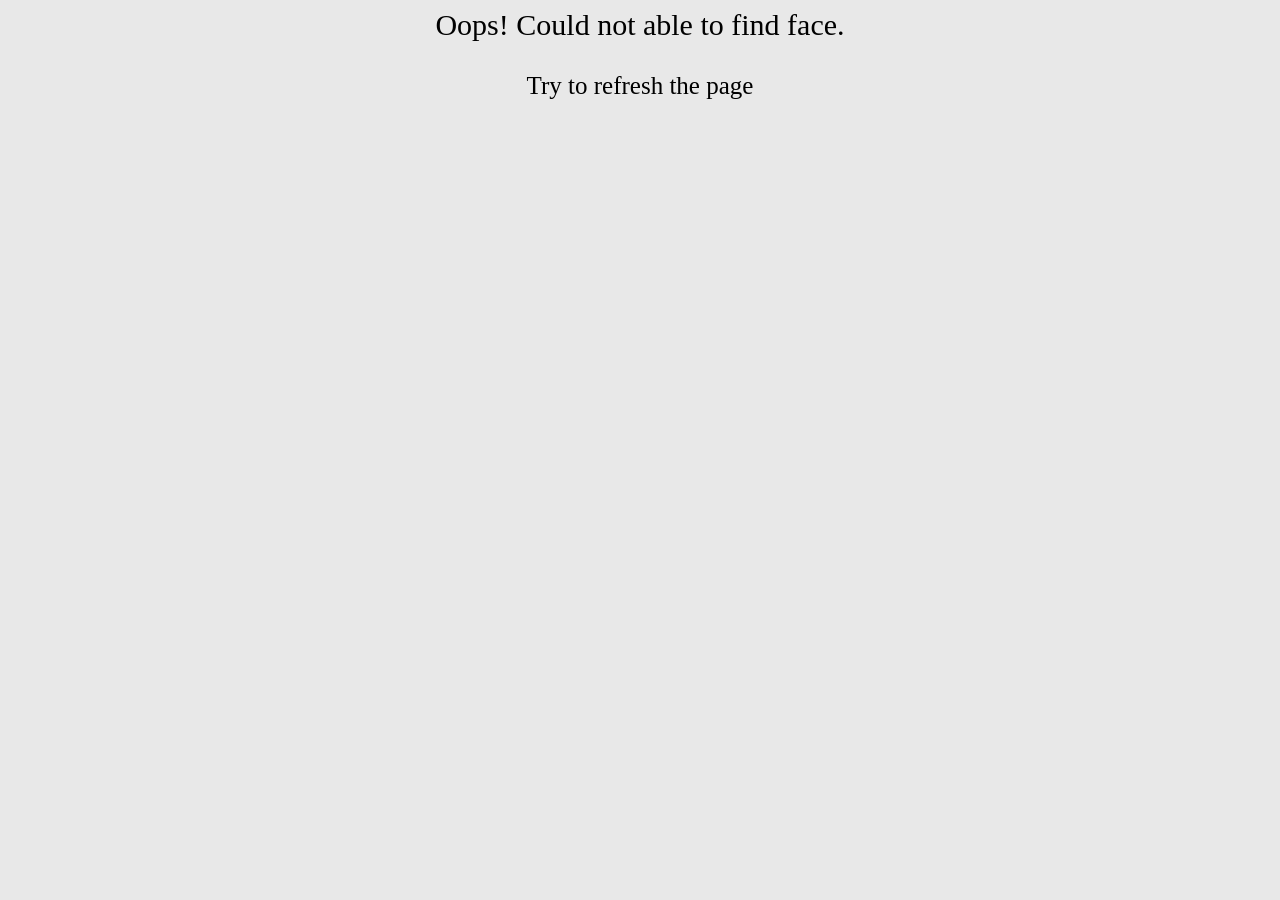
<file: templates/404page.html>
<html>
<head>

<style type=text/css>
*{
    background-color: 	#E8E8E8;
}
div{
    text-align:center;
    font-family: Verdana;

}
.msg{
    font-size: 30px;
}
.refresh{
    font-size: 25px;
}

</style>
</head>

<body>


<div>
<p class="msg">Oops! Could not able to find face.<br/></p>
<p class="refresh">Try to refresh the page</p>
</div>

</body>
</html>
</file>
